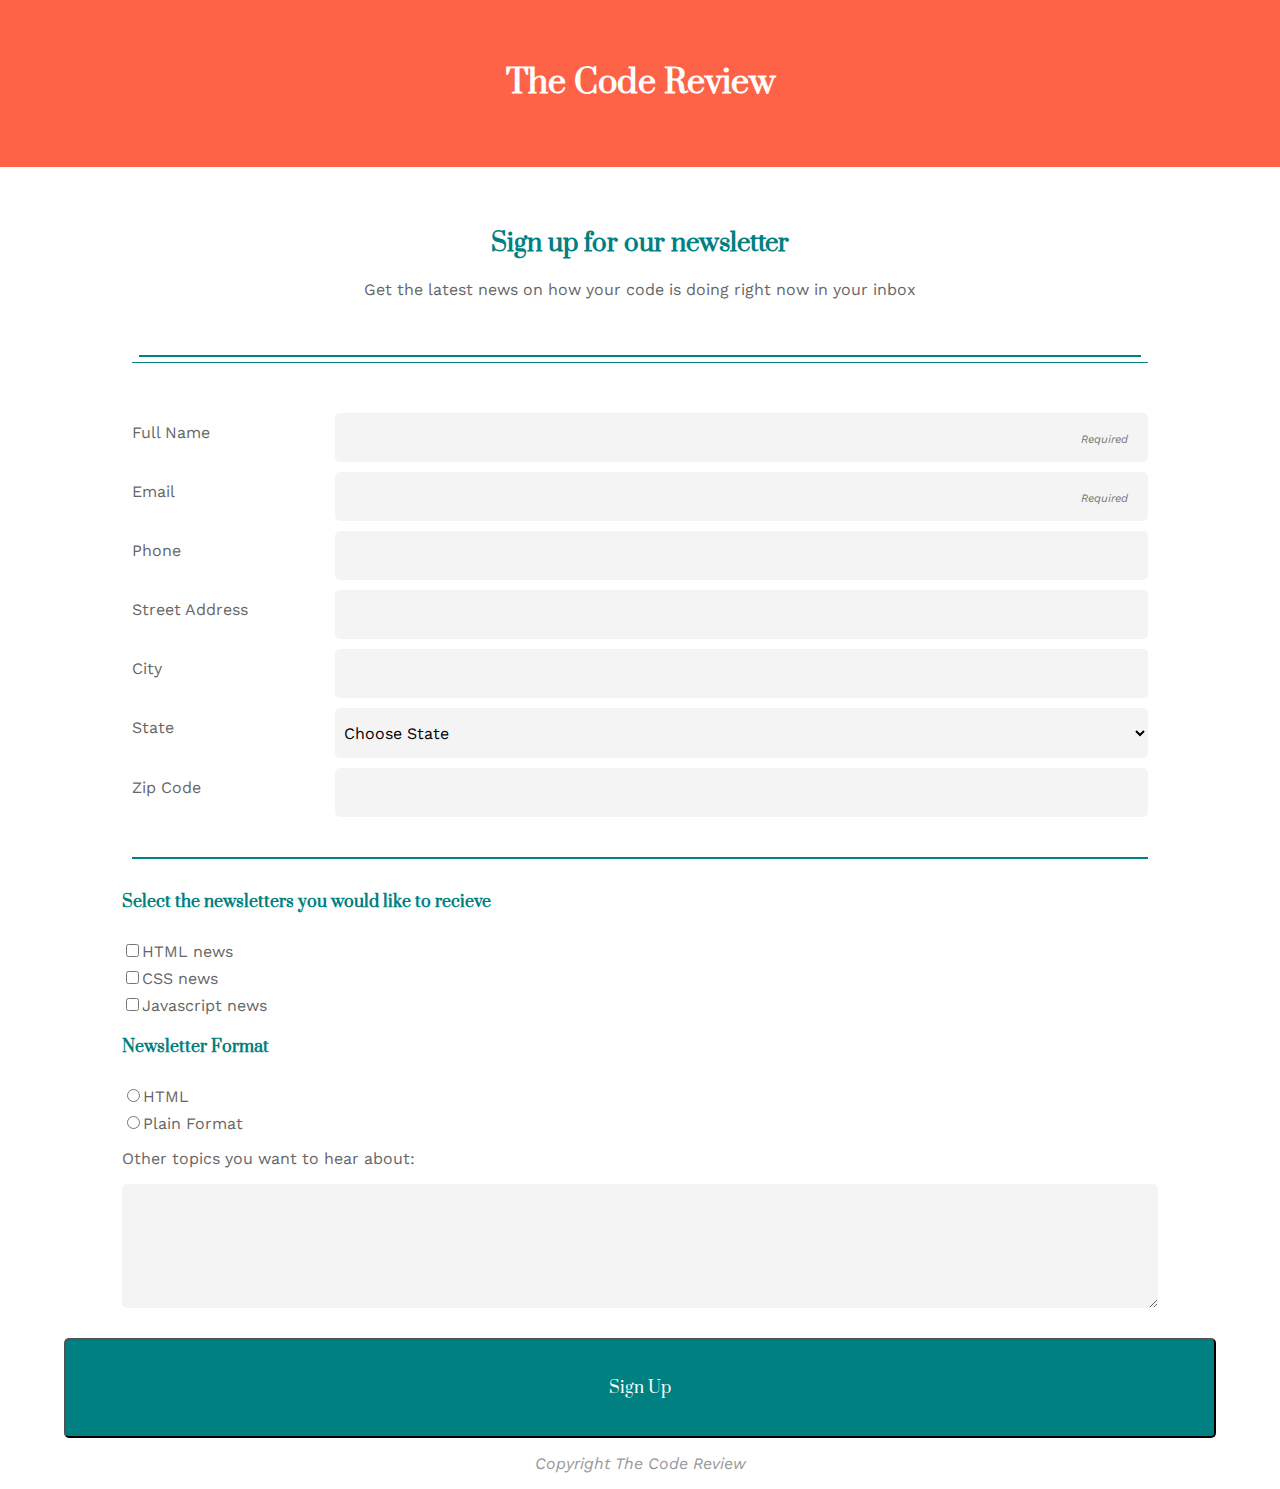
<file: index.html>
<!DOCTYPE html>
<html lang="en" dir="ltr">
  <head>
    <meta charset="utf-8">
    <meta name="viewport" content="width=device-width, initial-scale=1.0">
    <title>Project 3</title>
    <link href="https://fonts.googleapis.com/css?family=Prata|Work+Sans" rel="stylesheet">
    <link rel="stylesheet" href="css/style.css">
  </head>
  <body>
<div class="main-header">
  <h1>The Code Review</h1>
</div>

<div class="container">
  <div class="secondary-header">
    <h2>Sign up for our newsletter</h2>
    <p>Get the latest news on how your code is doing right now in your inbox</p>
  </div>
<form action="index.html" method="post">

<fieldset>
  <div class="contact">
    <div class="col">
      <label for="name">Full Name</label>
      <input type="text" id="name" name="name" placeholder="Required">
    </div>

    <div class="col">
      <label for="email">Email</label>
      <input type="email" id="email" name="email" placeholder="Required">
    </div>

    <div class="col">
      <label for="phone">Phone</label>
      <input type="tel" id="phone" name="phone">
    </div>

    <div class="col">
      <label for="address">Street Address</label>
      <input type="text" id="address" name="address">
    </div>
    <div class="col">
      <label for="city">City</label>
      <input type="text" id="city" name="city">
    </div>

  <div class="col">
    <label for="state">State</label>
    <select id="state" name="state">
      <option value="none" disabled selected>Choose State</option>
      <option value="AL">Alabama</option>
    	<option value="AK">Alaska</option>
    	<option value="AZ">Arizona</option>
    	<option value="AR">Arkansas</option>
    	<option value="CA">California</option>
    	<option value="CO">Colorado</option>
    	<option value="CT">Connecticut</option>
    	<option value="DE">Delaware</option>
    	<option value="DC">District Of Columbia</option>
    	<option value="FL">Florida</option>
    	<option value="GA">Georgia</option>
    	<option value="HI">Hawaii</option>
    	<option value="ID">Idaho</option>
    	<option value="IL">Illinois</option>
    	<option value="IN">Indiana</option>
    	<option value="IA">Iowa</option>
    	<option value="KS">Kansas</option>
    	<option value="KY">Kentucky</option>
    	<option value="LA">Louisiana</option>
    	<option value="ME">Maine</option>
    	<option value="MD">Maryland</option>
    	<option value="MA">Massachusetts</option>
    	<option value="MI">Michigan</option>
    	<option value="MN">Minnesota</option>
    	<option value="MS">Mississippi</option>
    	<option value="MO">Missouri</option>
    	<option value="MT">Montana</option>
    	<option value="NE">Nebraska</option>
    	<option value="NV">Nevada</option>
    	<option value="NH">New Hampshire</option>
    	<option value="NJ">New Jersey</option>
    	<option value="NM">New Mexico</option>
    	<option value="NY">New York</option>
    	<option value="NC">North Carolina</option>
    	<option value="ND">North Dakota</option>
    	<option value="OH">Ohio</option>
    	<option value="OK">Oklahoma</option>
    	<option value="OR">Oregon</option>
    	<option value="PA">Pennsylvania</option>
    	<option value="RI">Rhode Island</option>
    	<option value="SC">South Carolina</option>
    	<option value="SD">South Dakota</option>
    	<option value="TN">Tennessee</option>
    	<option value="TX">Texas</option>
    	<option value="UT">Utah</option>
    	<option value="VT">Vermont</option>
    	<option value="VA">Virginia</option>
    	<option value="WA">Washington</option>
    	<option value="WV">West Virginia</option>
    	<option value="WI">Wisconsin</option>
    	<option value="WY">Wyoming</option>
    </select>
  </div>

  <div class="col">
      <label for="zip">Zip Code</label>
      <input type="text" id="zip" name="zip">
  </div>
  </div>
</fieldset>


  <div class="newsletter">
    <h4>Select the newsletters you would like to recieve</h4>
    <div class="boxes">
      <input type="checkbox" id="html" name="html" value="subscribe"><label for="html">HTML news</label><br>

      <input type="checkbox" id="css" name="css" value="subscribe"><label for="css">CSS news</label><br>

      <input type="checkbox" id="javascript" name="javascript" value="subscribe"><label for="javascript">Javascript news</label><br>
    </div>
    <h4>Newsletter Format</h4>
    <div class="boxes">
      <input type="radio" id="htmlnews" name="format" value="html"><label for="htmlnews">HTML</label><br>

      <input type="radio" id="plain" name="format" value="plain"><label for="plain">Plain Format</label><br>
    </div>


    <p>Other topics you want to hear about:</p>
    <textarea name="other" rows="8" cols="80"></textarea>
  </div>


  <button type="submit" id="signup" name="signup">Sign Up</button>
</form>
</div>
<footer>
  <p><em>Copyright The Code Review</em></p>
</footer>
  </body>
</html>
</file>
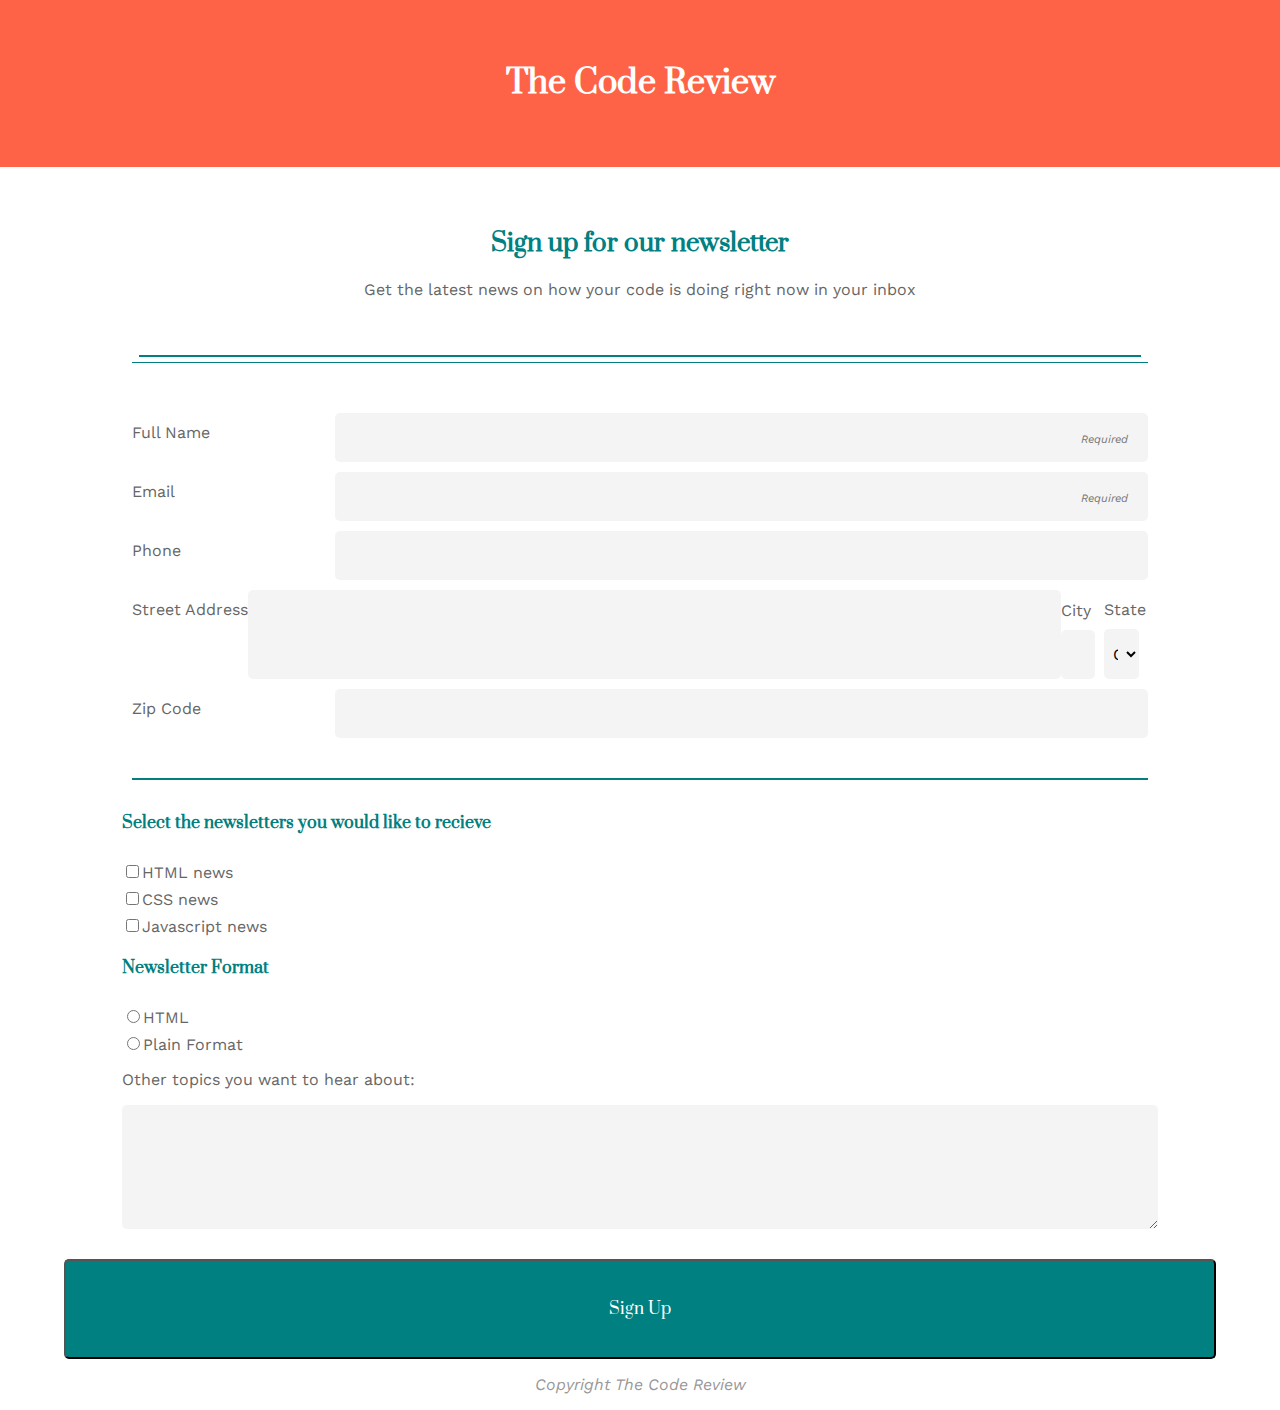
<file: css/index.html>
<!DOCTYPE html>
<html lang="en" dir="ltr">
  <head>
    <meta charset="utf-8">
    <meta name="viewport" content="width=device-width, initial-scale=1.0">
    <title>Project 3</title>
    <link href="https://fonts.googleapis.com/css?family=Prata|Work+Sans" rel="stylesheet">
    <link rel="stylesheet" href="/css/style.css">
  </head>
  <body>
<div class="main-header">
  <h1>The Code Review</h1>
</div>

<div class="container">
  <div class="secondary-header">
    <h2>Sign up for our newsletter</h2>
    <p>Get the latest news on how your code is doing right now in your inbox</p>
  </div>
<form action="index.html" method="post">

<fieldset>
  <div class="contact">
    <div class="col">
      <label for="name">Full Name</label>
      <input type="text" id="name" name="name" placeholder="Required">
    </div>

    <div class="col">
      <label for="email">Email</label>
      <input type="email" id="email" name="email" placeholder="Required">
    </div>

    <div class="col">
      <label for="phone">Phone</label>
      <input type="tel" id="phone" name="phone">
    </div>

    <div class="col">
      <label for="address">Street Address</label>
      <input type="text" id="address" name="address">

    <div class="col">
      <label for="city">City</label>
      <input type="text" id="city" name="city">
    </div>

  <div class="col">
    <label for="state">State</label>
    <select id="state" name="state">
      <option value="none" disabled selected>Choose State</option>
      <option value="AL">Alabama</option>
    	<option value="AK">Alaska</option>
    	<option value="AZ">Arizona</option>
    	<option value="AR">Arkansas</option>
    	<option value="CA">California</option>
    	<option value="CO">Colorado</option>
    	<option value="CT">Connecticut</option>
    	<option value="DE">Delaware</option>
    	<option value="DC">District Of Columbia</option>
    	<option value="FL">Florida</option>
    	<option value="GA">Georgia</option>
    	<option value="HI">Hawaii</option>
    	<option value="ID">Idaho</option>
    	<option value="IL">Illinois</option>
    	<option value="IN">Indiana</option>
    	<option value="IA">Iowa</option>
    	<option value="KS">Kansas</option>
    	<option value="KY">Kentucky</option>
    	<option value="LA">Louisiana</option>
    	<option value="ME">Maine</option>
    	<option value="MD">Maryland</option>
    	<option value="MA">Massachusetts</option>
    	<option value="MI">Michigan</option>
    	<option value="MN">Minnesota</option>
    	<option value="MS">Mississippi</option>
    	<option value="MO">Missouri</option>
    	<option value="MT">Montana</option>
    	<option value="NE">Nebraska</option>
    	<option value="NV">Nevada</option>
    	<option value="NH">New Hampshire</option>
    	<option value="NJ">New Jersey</option>
    	<option value="NM">New Mexico</option>
    	<option value="NY">New York</option>
    	<option value="NC">North Carolina</option>
    	<option value="ND">North Dakota</option>
    	<option value="OH">Ohio</option>
    	<option value="OK">Oklahoma</option>
    	<option value="OR">Oregon</option>
    	<option value="PA">Pennsylvania</option>
    	<option value="RI">Rhode Island</option>
    	<option value="SC">South Carolina</option>
    	<option value="SD">South Dakota</option>
    	<option value="TN">Tennessee</option>
    	<option value="TX">Texas</option>
    	<option value="UT">Utah</option>
    	<option value="VT">Vermont</option>
    	<option value="VA">Virginia</option>
    	<option value="WA">Washington</option>
    	<option value="WV">West Virginia</option>
    	<option value="WI">Wisconsin</option>
    	<option value="WY">Wyoming</option>
    </select>
  </div>

  <div class="col">
      <label for="zip">Zip Code</label>
      <input type="text" id="zip" name="zip">
  </div>
  </div>
</fieldset>


  <div class="newsletter">
    <h4>Select the newsletters you would like to recieve</h4>
    <div class="boxes">
      <input type="checkbox" id="html" name="html" value="subscribe"><label for="html">HTML news</label><br>

      <input type="checkbox" id="css" name="css" value="subscribe"><label for="css">CSS news</label><br>

      <input type="checkbox" id="javascript" name="javascript" value="subscribe"><label for="javascript">Javascript news</label><br>
    </div>
    <h4>Newsletter Format</h4>
    <div class="boxes">
      <input type="radio" id="htmlnews" name="format" value="html"><label for="htmlnews">HTML</label><br>

      <input type="radio" id="plain" name="format" value="plain"><label for="plain">Plain Format</label><br>
    </div>


    <p>Other topics you want to hear about:</p>
    <textarea name="other" rows="8" cols="80"></textarea>
  </div>


  <button type="submit" id="signup" name="signup">Sign Up</button>
</form>
</div>
<footer>
  <p><em>Copyright The Code Review</em></p>
</footer>
  </body>
</html>
</file>
<file: css/style.css>
* {
  box-sizing: border-box;
  font-family: 'Work Sans', sans-serif;
}
body {
  margin: 0;
  color: #666;
}
.main-header {
  background: tomato;
  color: white;
  text-align: center;
  padding: 40px;
}
h1,
h2,
h4 {
  font-family: 'Prata', serif;
}
h2, h4{
  color: teal;
}
.secondary-header {
  text-align: center;

}
fieldset {
  border: none;
  margin: auto;
}
input,
select {
  background-color: #f4f4f4;
  padding: 15px 5px;
  border-radius: 5px;
  margin-top: 10px;
  border: none;
  font-size: 1em
}
select {
  height: 50px;
}
textarea{
  border-radius: 5px;
  background: #f4f4f4;
  border: none;
}
input:focus,
select:focus,
textarea:focus {
  outline: none;
  border: 1px solid teal;
}
label {
  margin-top: 20px;
}
.container,
.contact,
.newsletter {
  display: flex;
  flex-direction: column;
  width: 90%;
  margin: auto;
  flex: 1;
}
.contact {
  padding: 40px 0;
  border-bottom: 2px solid teal;
  border-top: 1px solid teal;
}
.secondary-header {
  border-bottom: 2px solid teal;
  width: 87%;
  margin: auto;
  padding: 40px 0;
}
.col{
  display: flex;
  flex-direction: column;
  width: 100%;
  margin: auto;
  flex: 1;
}
.contact {
  display: flex;
  flex-direction: column;
}
::placeholder {
  text-align: right;
  font-style: italic;
  padding-right: 15px;
  font-size: .7em;
}

.boxes {
  flex-direction: row;
}
button {
  background: teal;
  font-family: 'Prata', serif;
  color: white;
  border-radius: 5px;
  font-size: 1em;
  margin-top: 30px;
  width: 100%;
  height: 100px;
}
button:hover {
  background: tomato;
  cursor: pointer;
}
footer {
  text-align: center;
  color: #989898;
}

/* --- MEDIA QUERIE --- */

@media (min-width:768px) {
.col {
  flex-direction: row;
  flex-grow: 1;
  flex-wrap: wrap;
  justify-content: space-between;
}

.col > label{
  justify-content: flex-start;
}
.col > input,
.col > select {
  width: 80%;

}
}
</file>
